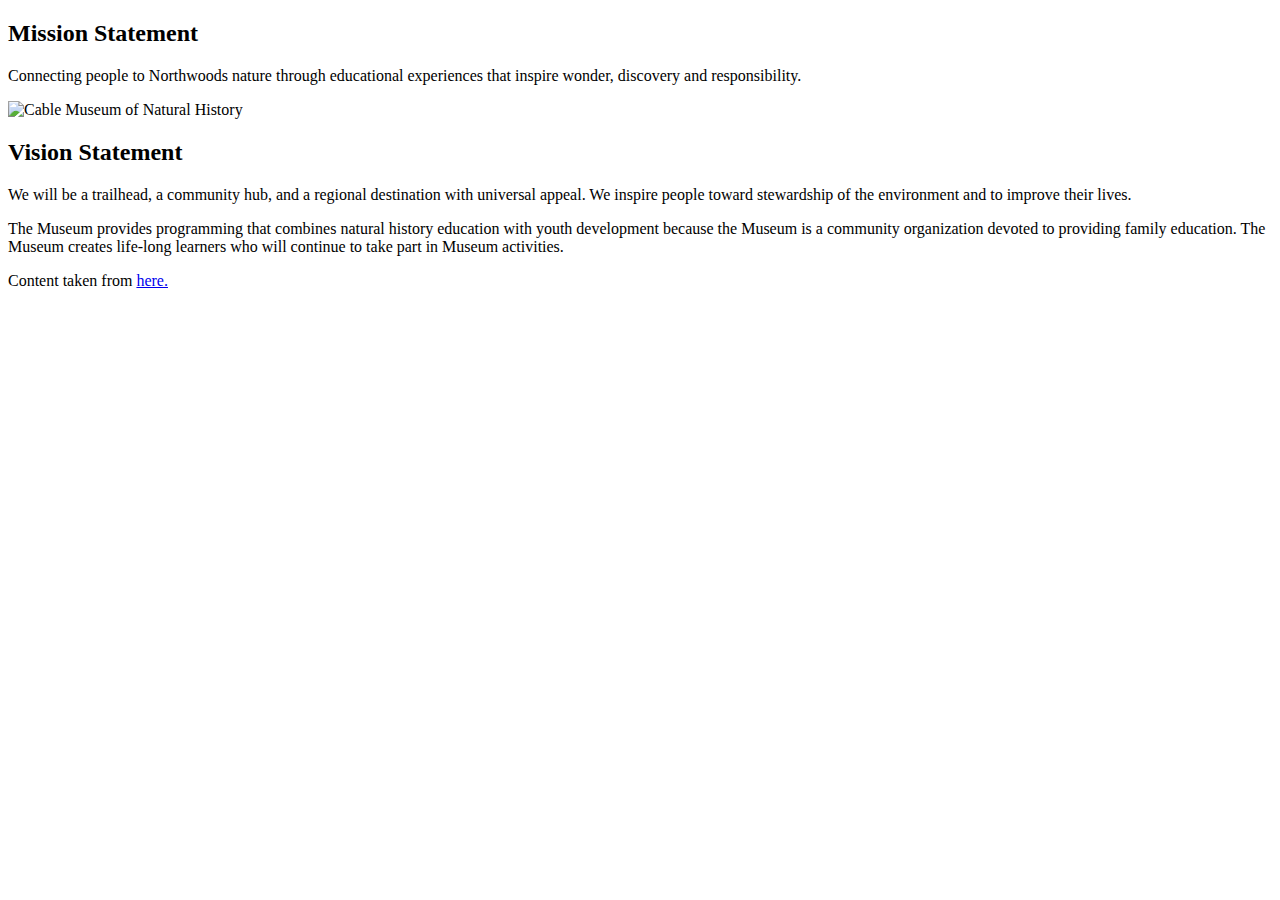
<file: pmnh/src/main/resources/templates/index.html>
<!DOCTYPE html>
<html lang="en" xmlns:th="http://thymeleaf.org">
<head>
    <meta charset="UTF-8">
    <title>Pewaukee Museum of Natural History</title>
    <link rel="stylesheet" th:href="@{/style.css}">
</head>
<body>
<p th:text="Hello"></p>
<h2>
    Mission Statement
</h2>
<p>
    Connecting people to Northwoods nature through educational experiences that inspire wonder, discovery and
    responsibility.
</p>
<img th:src="@{/img/cmnh.png}" alt="Cable Museum of Natural History">
<h2>
    Vision Statement
</h2>
<p>
    We will be a trailhead, a community hub, and a regional destination with universal appeal. We inspire people toward
    stewardship of the environment and to improve their lives.
</p>
<p>
    The Museum provides programming that combines natural history education with youth development because the Museum is
    a community organization devoted to providing family education. The Museum creates life-long learners who will
    continue to take part in Museum activities.
</p>
<p>
    Content taken from <a href="https://www.cablemuseum.org/">here.</a>
</p>

</body>
</html>
</file>
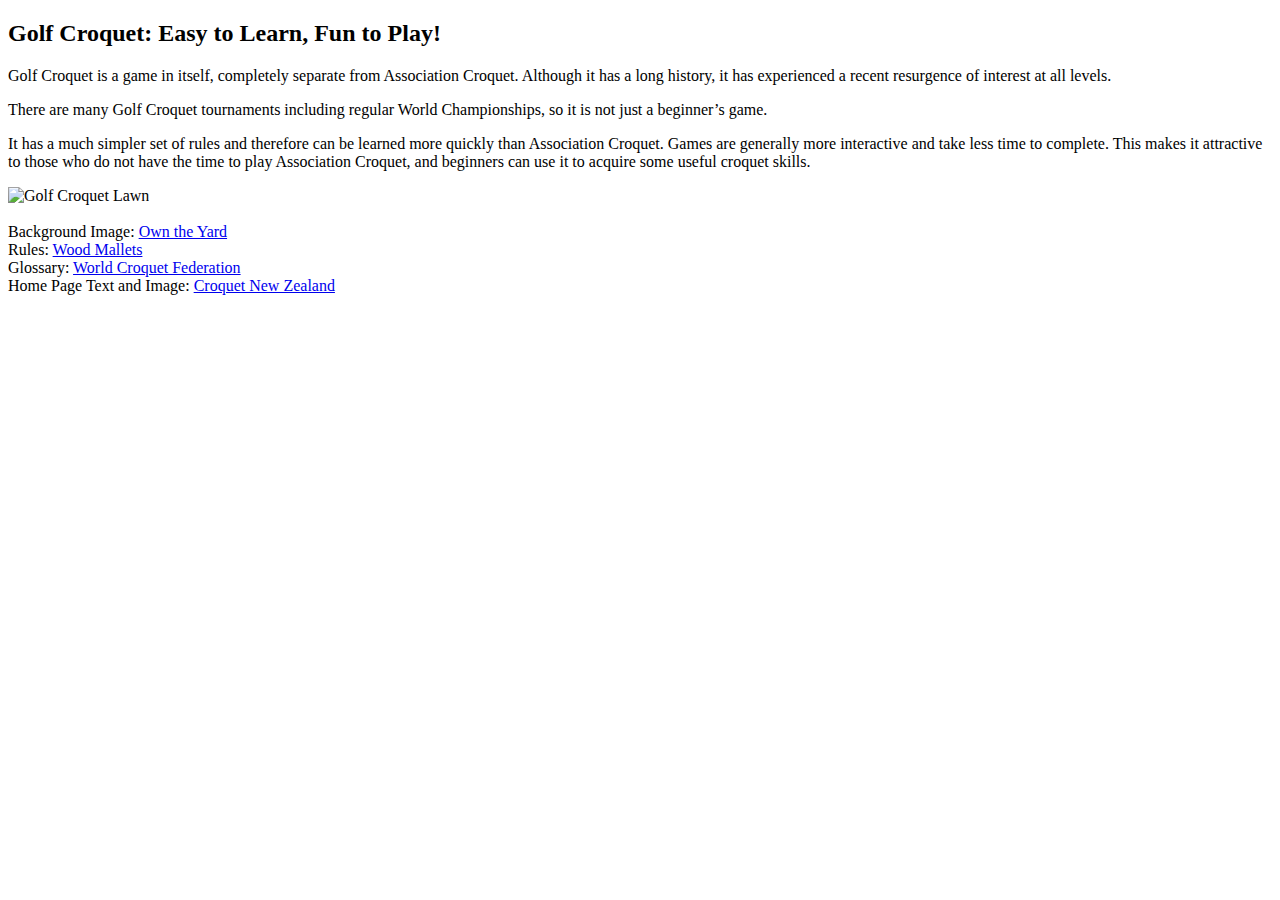
<file: croquet-rules-ajakus-master/croquet-rules-ajakus-master/src/main/resources/templates/index.html>
<!DOCTYPE html>
<html lang="en" xmlns:th="http://thymeleaf.org">
<head th:replace="fragments/_head :: head">
<body>
<div th:insert="fragments/_header :: header"></div>

<div id="content">
    <h2>Golf Croquet: Easy to Learn, Fun to Play!</h2>

    <p>
        Golf Croquet is a game in itself, completely separate from Association Croquet. Although it has a long history,
        it
        has experienced a recent resurgence of interest at all levels.
    </p>
    <p>
        There are many Golf Croquet tournaments including regular World Championships, so it is not just a beginner’s
        game.
    </p>
    <p>
        It has a much simpler set of rules and therefore can be learned more quickly than Association Croquet. Games are
        generally more interactive and take less time to complete. This makes it attractive to those who do not have the
        time to play Association Croquet, and beginners can use it to acquire some useful croquet skills.
    </p>
    <img th:src="@{/img/golf_croquet_lawn.jpg}" alt="Golf Croquet Lawn" id="croquet-yard">
</div>


<br/>
<footer>
    Background Image: <a href="https://www.owntheyard.com/how-to-play-croquet/">Own the Yard</a>
    <br/>
    Rules: <a href="https://www.woodmallets.com/how-to-play-croquet/">Wood Mallets</a>
    <br/>
    Glossary: <a href="https://www.worldcroquet.org.uk/documents/Governance/GCRC/WCF%20GC%20Rules%205th%20Edition.pdf">World
    Croquet Federation</a>
    <br/>
    Home Page Text and Image: <a href="https://croquet.org.nz/the-game/golf-croquet/">Croquet New Zealand</a>
</footer>
</body>
</html>
</file>
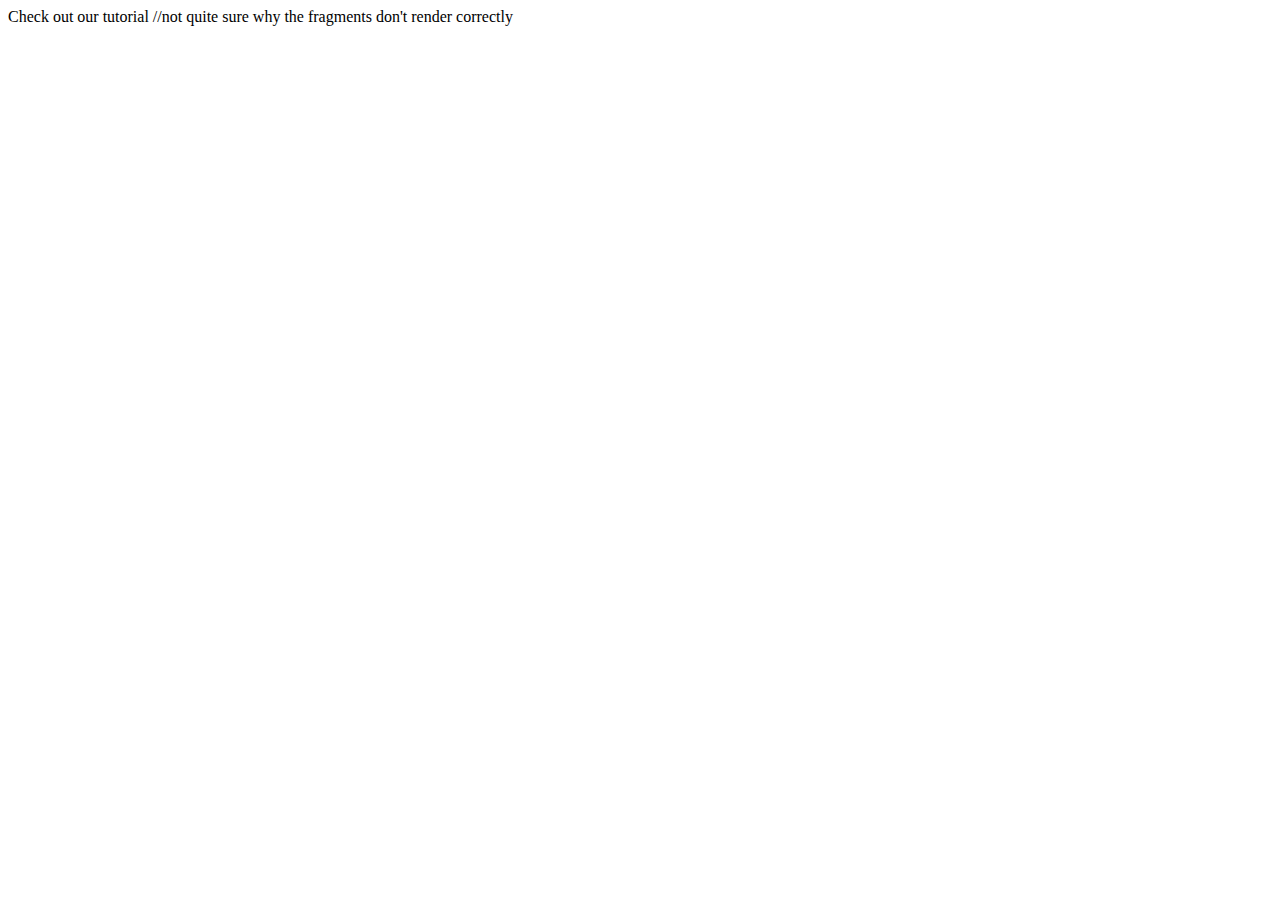
<file: SpringBoot3Step/src/main/resources/templates/fragments/index.html>
<!DOCTYPE html>
<html lang="en" xmlns:th="http://thymeleaf.org">
<head th:replace="templates/fragments/frags :: head"></head>
<body>
<nav th:insert="templates/fragments/frags :: navig"></nav>
    <div class="content">
        <div class="content-inside">
            <div th:replace="templates/fragments/frags :: head"></div>
            <div th:replace="templates/fragments/frags :: "></div>
        </div>
    </div>
    <a>Check out our tutorial</a>
//not quite sure why the fragments don't render correctly

</body>
<footer th:replace="templates/fragments/frags :: footer">
</footer>
</html>
</file>
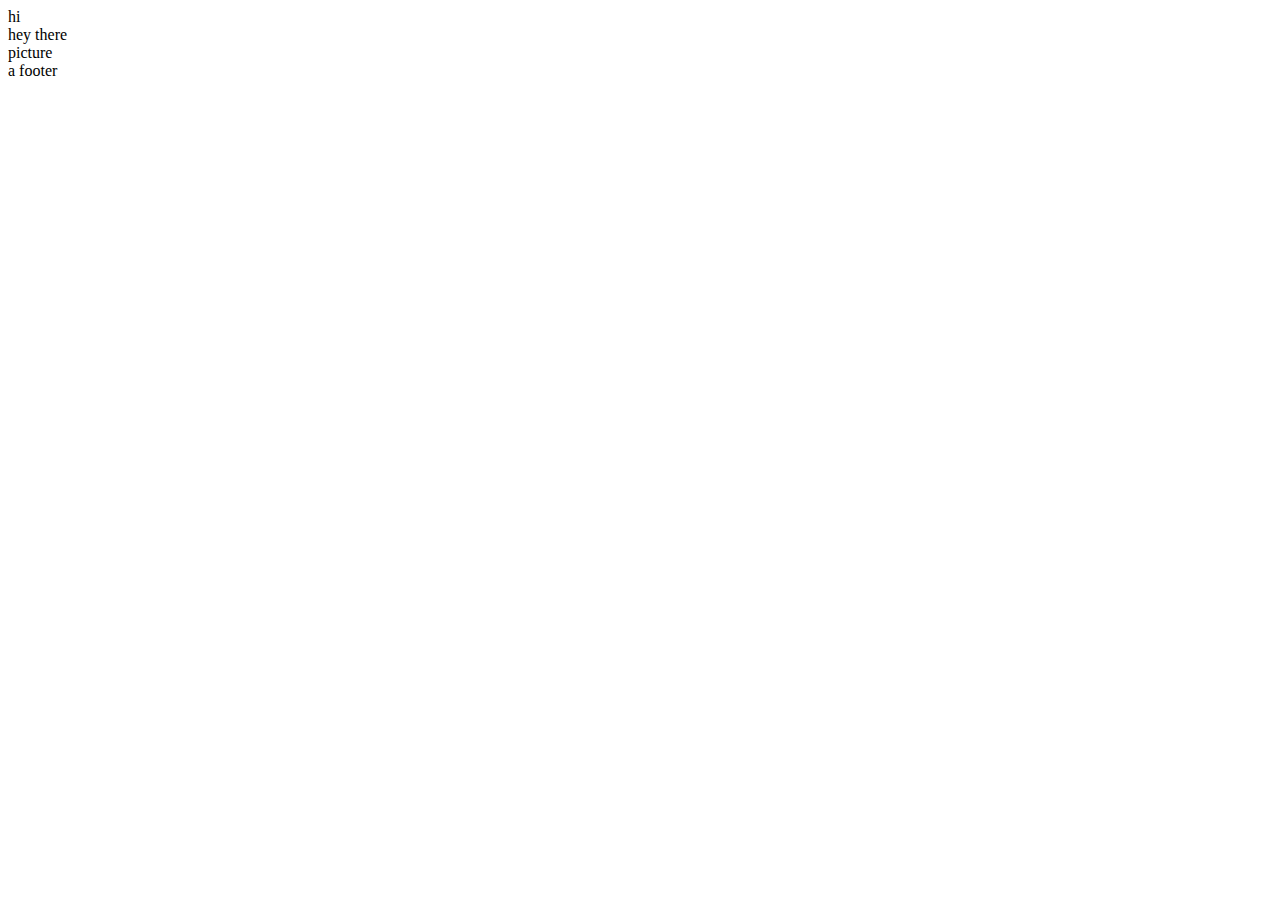
<file: SpringBoot3Step/target/classes/templates/fragments/frags.html>
<!DOCTYPE html>
<html lang="en" xmlns:th="http://thymeleaf.org">
<head th:fragment="head">
    <title th:text="${pageTitle}"></title>
    hi
</head>
<header th:fragment="header">
    hey there
</header>
<body th:fragment="body">
    picture
</body>
<footer th:fragment="footer">
    a footer
</footer>
</html>
</file>
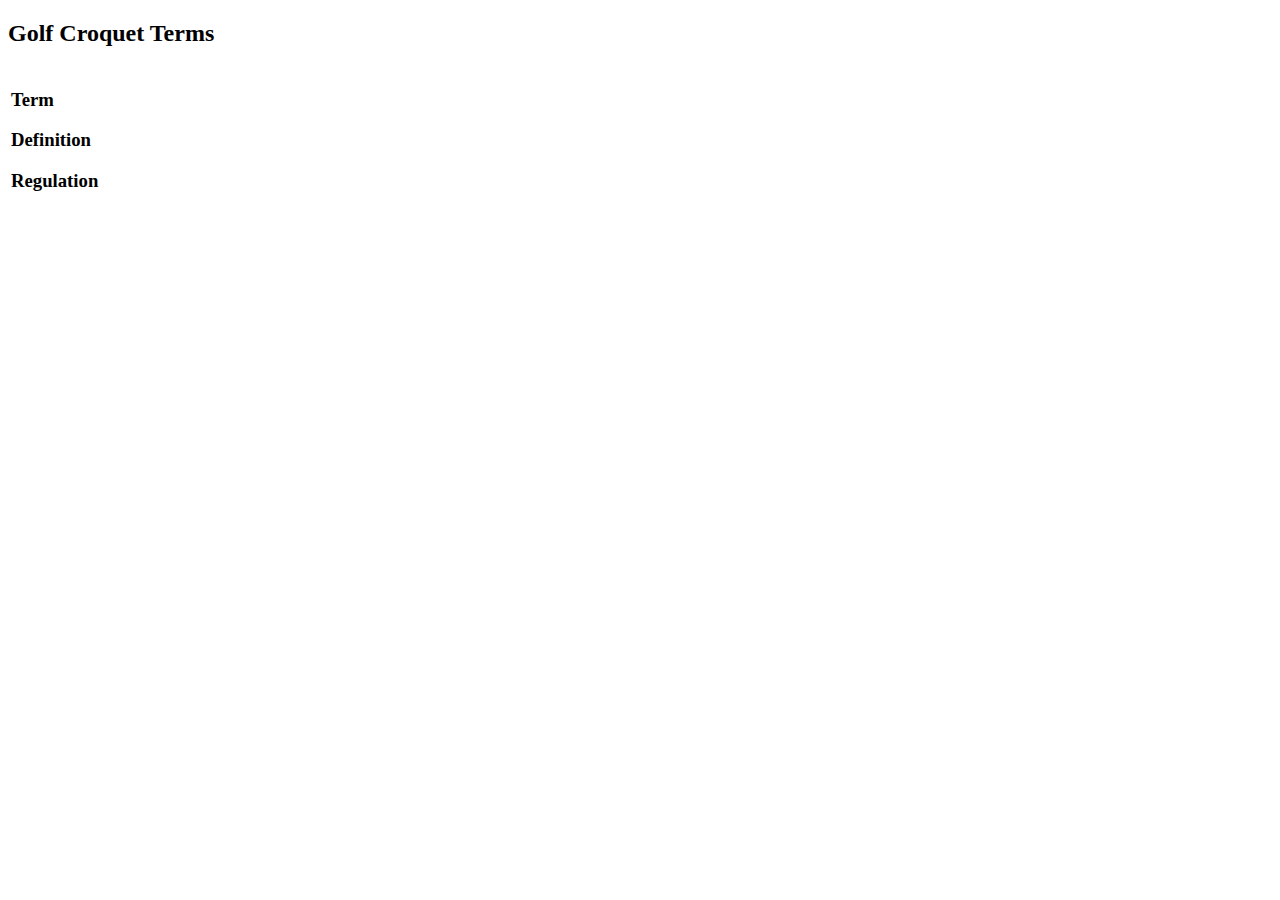
<file: croquet-rules-ajakus-master/croquet-rules-ajakus-master/src/main/resources/templates/croquet-glossary.html>
<!DOCTYPE html>
<html lang="en" xmlns:th="http://thymeleaf.org">
<head th:replace="fragments/_head :: head">
</head>
<body>
<div th:insert="fragments/_header :: header"></div>

<div id="content">
    <h2>Golf Croquet Terms</h2>

    <!-- Create a table of GlossaryTerm objects here
     I cannot seem to get the fragments to load or get the content to show up-->
    <table >
        <tr th:each="terms : ${gTerms}">
            <td>
                <h3 th:text="${terms.term}">Term</h3>
                <h3 th:text="${terms.definition}">Definition</h3>
                <h3 th:text="${terms.regulation}">Regulation</h3>
            </td>
        </tr>
    </table>


</div>

</body>
</html>
</file>
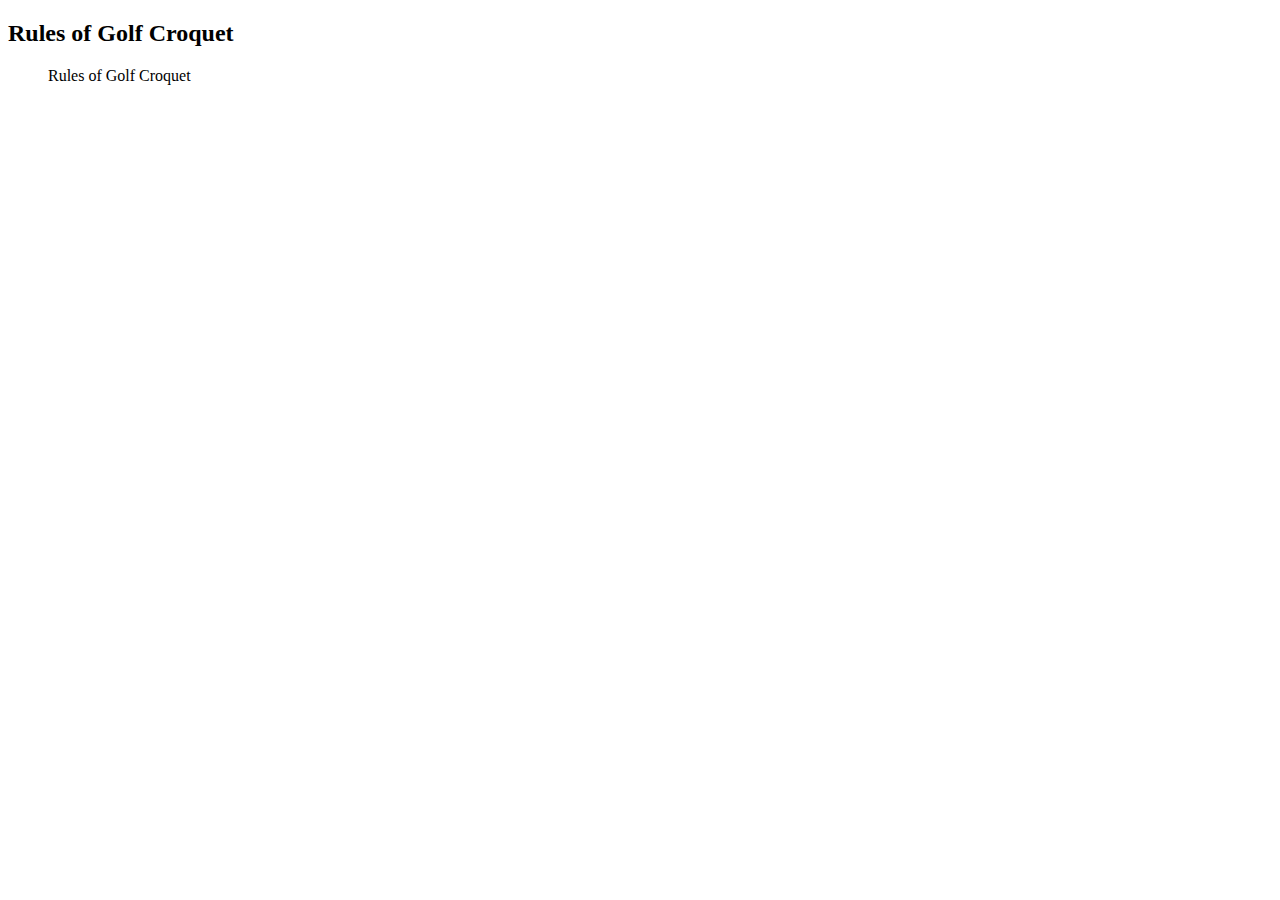
<file: croquet-rules-ajakus-master/croquet-rules-ajakus-master/src/main/resources/templates/croquet-rules.html>
<!DOCTYPE html>
<html lang="en" xmlns:th="http://thymeleaf.org">
<head th:replace="fragments/_head :: head">
<body>
<div th:insert="fragments/_header :: header"></div>

<div id="content">
    <h2>Rules of Golf Croquet</h2>

    <!-- Create an unordered list of String objects here -->
    <ul th:insert="fragments/_header :: header">
        <a th:href="@{/rules}">Rules of Golf Croquet</a>


    </ul>
    <a th:insert="${ar}"></a>

</div>

</body>
</html>
</file>
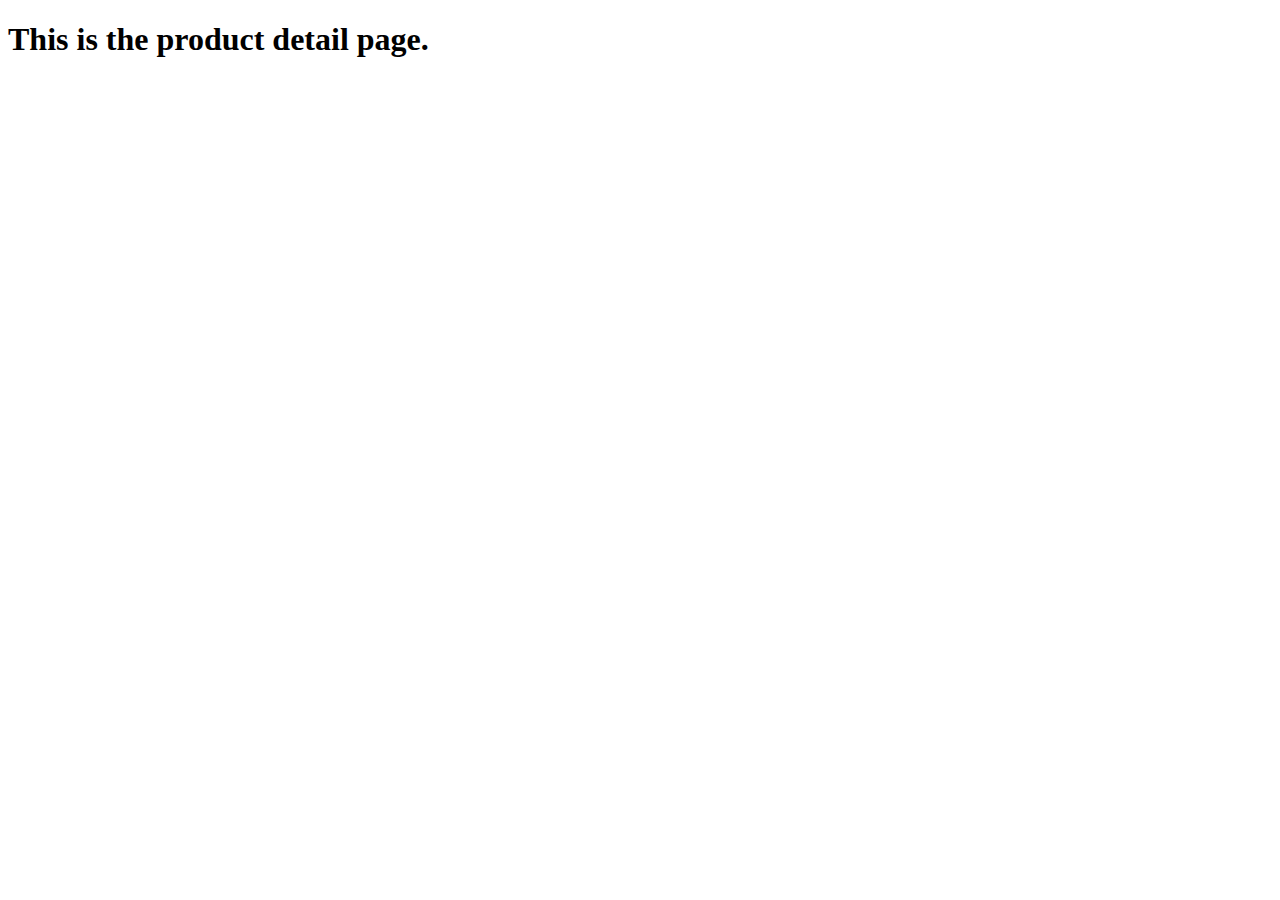
<file: spring-boot-lab-ajakus-master/src/main/resources/templates/catalog/product-detail.html>
<!DOCTYPE html>
<html lang="en" xmlns:th="http://thymeleaf.org">
<head>
    <meta charset="UTF-8">
    <title>Product Detail</title>
</head>
<body>
<h1>This is the product detail page.</h1>
</body>
</html>
</file>
